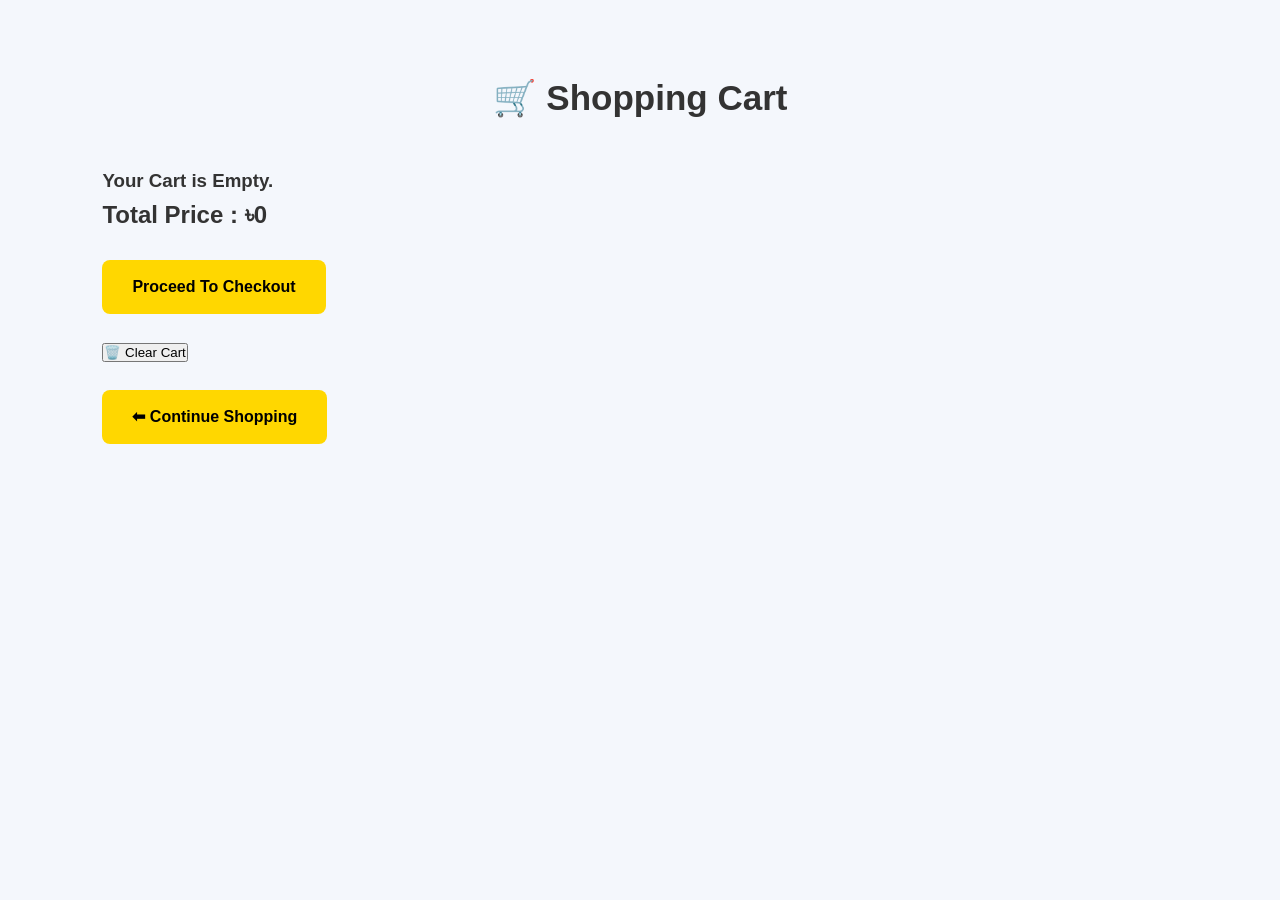
<file: cart.html>
<!DOCTYPE html>
<html lang="en">

<head>

<meta charset="UTF-8">

<meta name="viewport" content="width=device-width, initial-scale=1.0">

<title>Shopping Cart</title>

<link rel="stylesheet" href="style.css">

</head>

<body>

<section>

<h1 class="title">

🛒 Shopping Cart

</h1>

<div id="cartItems">

<p>No Course Added Yet.</p>

</div>

<h2>

Total Price :

<span id="totalPrice">

৳0

</span>

</h2>

<br>


<a href="checkout.html" class="btn">

Proceed To Checkout

</a>
<br><br>

<button id="clearCart">
🗑️ Clear Cart
</button>

<br><br>
<a href="new.html" class="btn">
⬅ Continue Shopping
</a>


</section>

<script src="cart.js"></script>

</body>

</html>
</file>
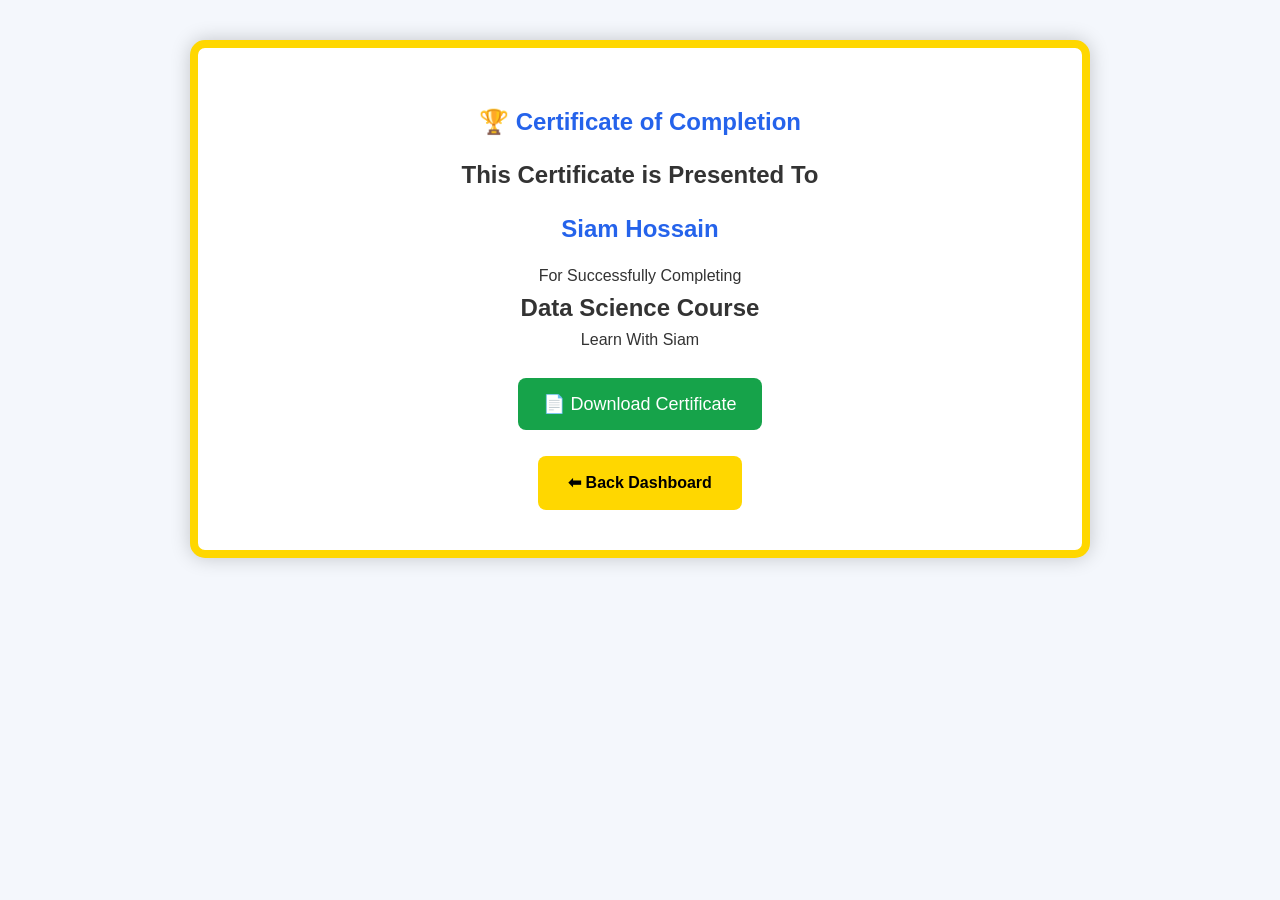
<file: certificate.html>
<!DOCTYPE html>
<html lang="en">

<head>

<meta charset="UTF-8">

<meta name="viewport" content="width=device-width, initial-scale=1.0">

<title>Certificate</title>

<link rel="stylesheet" href="style.css">

</head>

<body>

<section class="certificate">

<h1>🏆 Certificate of Completion</h1>

<h2>This Certificate is Presented To</h2>

<h1 id="studentName">

Siam Hossain

</h1>

<p>

For Successfully Completing

</p>

<h2>

Data Science Course

</h2>

<p>

Learn With Siam

</p>

<br>

<button id="downloadBtn">

📄 Download Certificate

</button>

<br><br>

<a href="dashboard.html" class="btn">

⬅ Back Dashboard

</a>

</section>

<script src="certificate.js"></script>

</body>

</html>
</file>
<file: style.css>
/* ==========================
   Learn With Siam - Part 1
========================== */

*{
    margin:0;
    padding:0;
    box-sizing:border-box;
}

body{
    font-family:Arial,sans-serif;
    background:#f4f7fc;
    color:#333;
    line-height:1.6;
}

/* Header */

header{
    background:linear-gradient(135deg,#2563eb,#1e3a8a);
    color:#fff;
    padding-bottom:0;
}



/* Navbar */

.navbar{
    display:flex;
    justify-content:space-between;
    align-items:center;
    padding:20px 8%;
    flex-wrap:wrap;
}

.navbar h2{
    font-size:30px;
    font-weight:bold;
}

.navbar ul{
    list-style:none;
    display:flex;
    gap:20px;
    flex-wrap:wrap;
}

.navbar ul li a{
    color:#fff;
    text-decoration:none;
    font-size:17px;
    font-weight:bold;
    transition:.3s;
}

.navbar ul li a:hover{
    color:#ffd700;
}

/* Hero Section */

.hero{
    text-align:center;
    padding:80px 20px;
}

.hero h1{
    font-size:45px;
    margin-bottom:20px;
}

.hero p{
    font-size:20px;
    margin-bottom:30px;
}

/* Button */

.btn{
    display:inline-block;
    background:#ffd700;
    color:#000;
    text-decoration:none;
    padding:14px 30px;
    border-radius:8px;
    font-weight:bold;
    transition:.3s;
}

.btn:hover{
    background:#ffffff;
    color:#2563eb;
}

/* Section */

section{
    padding:70px 8%;
}

.title{
    text-align:center;
    font-size:35px;
    margin-bottom:40px;
}




/* ==========================
   Course Section
========================== */

.course-container{
    display:grid;
    grid-template-columns:repeat(auto-fit,minmax(280px,1fr));
    gap:25px;
}

.course-card{
    background:#fff;
    border-radius:12px;
    overflow:hidden;
    box-shadow:0 5px 15px rgba(0,0,0,0.15);
    transition:0.3s;
}

.course-card:hover{
    transform:translateY(-8px);
    box-shadow:0 10px 20px rgba(0,0,0,0.25);
}

.course-card img{
    width:100%;
    height:180px;
    object-fit:cover;
}

.course-card h3{
    text-align:center;
    padding:15px 10px 5px;
    font-size:22px;
}

.course-card p{
    text-align:center;
    margin:8px 0;
    font-size:16px;
}

.price del{
    color:red;
    margin-right:8px;
}

.price strong{
    color:green;
    font-size:24px;
}

.course-card button{
    display:block;
    width:85%;
    margin:20px auto;
    padding:12px;
    background:#2563eb;
    color:#fff;
    border:none;
    border-radius:8px;
    font-size:17px;
    font-weight:bold;
    cursor:pointer;
    transition:0.3s;
}

.course-card button:hover{
    background:#1e40af;
}
/* ==========================
   Achievement Section
========================== */

.achievement-box{
    display:flex;
    justify-content:center;
    gap:25px;
    flex-wrap:wrap;
}

.achievement-box div{
    background:#ffffff;
    width:250px;
    padding:30px;
    border-radius:12px;
    text-align:center;
    box-shadow:0 5px 15px rgba(0,0,0,0.15);
    transition:0.3s;
}

.achievement-box div:hover{
    transform:translateY(-8px);
}

.achievement-box h1{
    color:#2563eb;
    font-size:40px;
    margin-bottom:10px;
}

.achievement-box p{
    font-size:18px;
    font-weight:bold;
}

/* ==========================
   About Section
========================== */

.about-text{
    max-width:900px;
    margin:auto;
    text-align:center;
    font-size:18px;
    line-height:1.8;
}

/* ==========================
   Contact Section
========================== */

#contact{
    text-align:center;
}

#contact p{
    margin:10px 0;
    font-size:18px;
}

/* ==========================
   Footer
========================== */

footer{
    background:#111827;
    color:#ffffff;
    text-align:center;
    padding:20px;
    margin-top:40px;
}

/* ==========================
   Responsive Design
========================== */

@media screen and (max-width:768px){

    .hero h1{
        font-size:32px;
    }

    .hero p{
        font-size:16px;
    }

    .course-container{
        grid-template-columns:1fr;
    }

    .achievement-box{
        flex-direction:column;
        align-items:center;
    }

    .achievement-box div{
        width:90%;
    }

    .title{
        font-size:28px;
    }

    .course-card h3{
        font-size:20px;
    }

}
.discount{
    color:#e63946;
    font-weight:bold;
}

.timer{
    color:#2563eb;
    font-weight:bold;
    margin-top:5px;
}




/* Theme Button */

#themeBtn{
    padding:10px 18px;
    border:none;
    border-radius:8px;
    background:#ffd700;
    color:#000;
    font-weight:bold;
    cursor:pointer;
    transition:0.3s;
}

#themeBtn:hover{
    background:#ffffff;
}

/* Dark Mode */

.dark-mode{
    background:#121212;
    color:#ffffff;
}

.dark-mode .course-card{
    background:#1f1f1f;
    color:#ffffff;
}

.dark-mode .achievement-box div{
    background:#1f1f1f;
    color:#ffffff;
}

.dark-mode footer{
    background:#000000;
}
/* Login Button */

#loginBtn{

padding:10px 20px;

margin-left:10px;

border:none;

border-radius:8px;

background:#16a34a;

color:white;

font-weight:bold;

cursor:pointer;

}

/* Popup */

.popup{

display:none;

position:fixed;

top:0;

left:0;

width:100%;

height:100%;

background:rgba(0,0,0,.6);

justify-content:center;

align-items:center;

z-index:999;

}

.popup-content{

background:white;

padding:30px;

width:320px;

border-radius:10px;

text-align:center;

position:relative;

}

.popup-content input{

width:100%;

padding:12px;

margin:10px 0;

border:1px solid #ccc;

border-radius:6px;

}

.popup-content button{

width:100%;

padding:12px;

background:#2563eb;

color:white;

border:none;

border-radius:6px;

cursor:pointer;

}

#closePopup{

position:absolute;

top:10px;

right:15px;

font-size:25px;

cursor:pointer;

}
/* Shopping Cart Button */

#cartBtn{
    background:#ff9800;
    color:white;
    border:none;
    padding:10px 18px;
    border-radius:8px;
    margin-left:10px;
    cursor:pointer;
    font-weight:bold;
}

#cartBtn:hover{
    background:#e68900;
}
.details-btn{
    display:block;
    width:85%;
    margin:10px auto 20px;
    text-align:center;
    background:#16a34a;
    color:white;
    padding:12px;
    border-radius:8px;
    text-decoration:none;
    font-weight:bold;
    transition:.3s;
}

.details-btn:hover{
    background:#15803d;
}
#checkoutBtn{

padding:14px 25px;

background:#2563eb;

color:white;

border:none;

border-radius:8px;

cursor:pointer;

font-size:18px;

font-weight:bold;

}

#checkoutBtn:hover{

background:#1e40af;

}
.cart-card{

background:white;

padding:20px;

margin:15px 0;

border-radius:10px;

box-shadow:0 4px 10px rgba(0,0,0,.15);

}

.removeBtn{

margin-top:10px;

padding:10px 18px;

background:red;

color:white;

border:none;

border-radius:6px;

cursor:pointer;

}

.removeBtn:hover{

background:darkred;

}
.checkout{

max-width:500px;

margin:40px auto;

padding:30px;

background:white;

border-radius:10px;

box-shadow:0 0 15px rgba(0,0,0,.15);

}

.checkout input,
.checkout textarea,
.checkout select{

width:100%;

padding:12px;

margin:10px 0;

border:1px solid #ccc;

border-radius:6px;

font-size:16px;

}

.checkout button{

width:100%;

padding:14px;

background:#2563eb;

color:white;

border:none;

border-radius:8px;

font-size:18px;

cursor:pointer;

}

.checkout button:hover{

background:#1d4ed8;

}
.checkout label{

display:block;

padding:10px;

margin:8px 0;

background:#f5f5f5;

border-radius:8px;

cursor:pointer;

font-weight:bold;

}

.checkout label:hover{

background:#dbeafe;

}
.dashboard{

max-width:800px;

margin:40px auto;

padding:30px;

}

.profile-card{

background:white;

padding:20px;

border-radius:10px;

box-shadow:0 5px 15px rgba(0,0,0,.15);

margin-bottom:25px;

}

.course-progress{

background:white;

padding:20px;

border-radius:10px;

box-shadow:0 5px 15px rgba(0,0,0,.15);

}

progress{

width:100%;

height:20px;

margin:10px 0;

}
.video-page{

max-width:900px;

margin:40px auto;

padding:20px;

}

.video-page video{

border-radius:10px;

box-shadow:0 5px 15px rgba(0,0,0,.2);

}
.certificate{

max-width:900px;

margin:40px auto;

padding:40px;

background:white;

border:8px solid #FFD700;

border-radius:15px;

text-align:center;

box-shadow:0 0 20px rgba(0,0,0,.2);

}

.certificate h1{

color:#2563eb;

margin:15px 0;

}

#downloadBtn{

padding:15px 25px;

background:#16a34a;

color:white;

border:none;

border-radius:8px;

cursor:pointer;

font-size:18px;

}

#downloadBtn:hover{

background:#15803d;

}
.admin{

max-width:700px;

margin:40px auto;

padding:30px;

background:white;

border-radius:10px;

box-shadow:0 5px 15px rgba(0,0,0,.15);

}

.admin input{

width:100%;

padding:12px;

margin:10px 0;

border:1px solid #ccc;

border-radius:8px;

}

.admin button{

padding:12px 20px;

background:#2563eb;

color:white;

border:none;

border-radius:8px;

cursor:pointer;

}

.admin-course{

margin-top:15px;

padding:15px;

background:#f5f5f5;

border-radius:8px;

}
/* Professional Footer */

.footer{

background:#111827;

color:white;

padding:40px 20px;

text-align:center;

margin-top:50px;

}

.footer h2{

margin-bottom:10px;

}

.social{

margin:20px 0;

}

.social a{

color:white;

margin:0 12px;

text-decoration:none;

font-weight:bold;

transition:.3s;

}

.social a:hover{

color:#FFD700;

}

.footer input{

width:300px;

max-width:90%;

padding:12px;

border:none;

border-radius:8px;

margin-top:15px;

}

.footer button{

padding:12px 20px;

background:#2563eb;

color:white;

border:none;

border-radius:8px;

cursor:pointer;

margin-left:10px;

}

.footer button:hover{

background:#1d4ed8;

}
/* Hero Stats */

.hero-stats{

display:flex;

justify-content:center;

gap:20px;

flex-wrap:wrap;

margin-top:40px;

}

.stat-box{

background:white;

color:#111;

padding:20px;

width:180px;

border-radius:12px;

box-shadow:0 8px 20px rgba(0,0,0,.15);

transition:.3s;

}

.stat-box:hover{

transform:translateY(-8px);

}

.stat-box h2{

color:#2563eb;

font-size:30px;

margin-bottom:10px;

}
.badge{

display:inline-block;

background:#ff5722;

color:white;

padding:5px 10px;

border-radius:20px;

font-size:13px;

font-weight:bold;

margin:10px 0;

}


/* Back To Top */

#topBtn{

display:none;

position:fixed;

bottom:20px;

right:20px;

width:50px;

height:50px;

border:none;

border-radius:50%;

background:#2563eb;

color:white;

font-size:22px;

cursor:pointer;

}
#popupClose{

float:right;

font-size:28px;

font-weight:bold;

cursor:pointer;

color:#333;

}

#popupClose:hover{

color:red;

}


/* Mobile */

@media(max-width:768px){

    .menu-icon{
        display:block;
    }

    .navbar{
        position:relative;
    }

    .navbar h2{
        font-size:24px;
    }

    .navbar ul{

        position:fixed;

        top:0;
        left:-100%;

        width:250px;
        height:100vh;

        background:#1e3a8a;

        display:flex;
        flex-direction:column;

        align-items:center;

        justify-content:flex-start;

        padding-top:80px;

        transition:.4s;

        z-index:999;

    }

    .navbar ul.active{
        left:0;
    }

    .navbar li{
        margin:20px 0;
    }


.close-icon{
    display:block;
    position:absolute;
    top:20px;
    right:20px;
    font-size:32px;
    color:#fff;
    cursor:pointer;
    z-index:10000;
}
    .close-icon.show{
        display:block;
    }

}
.menu-icon{
    display:none;
    font-size:30px;
    color:#fff;
    cursor:pointer;
}

.mobile-menu{
    position:fixed;
    top:0;
    left:-270px;
    width:260px;
    height:100%;
    background:#1e3a8a;
    display:flex;
    flex-direction:column;
    padding:70px 20px;
    transition:.3s;
    z-index:9999;
}

.mobile-menu.active{
    left:0;
}

.mobile-menu a{
    color:white;
    text-decoration:none;
    margin:12px 0;
    font-size:18px;
}

.mobile-menu button{
    margin-top:15px;
}

.close-icon{
    position:absolute;
    top:20px;
    right:20px;
    font-size:30px;
    color:white;
    cursor:pointer;
}

@media(max-width:768px){

    .menu-icon{
        display:block;
    }

    .navbar ul{
        display:none;
    }

}

@media(min-width:769px){

    .mobile-menu{
        display:none;
    }

}
/* ===== Navbar ===== */

.navbar{
    display:flex;
    justify-content:space-between;
    align-items:center;
    padding:15px 20px;
    background:#1e3a8a;
}

.logo{
    display:flex;
    align-items:center;
    gap:10px;
}


.logo img{
    width:120px;
    height:55px;
    object-fit:contain;
    display:block;
}

.logo h2{
    color:#fff;
    font-size:26px;
}

.nav-right{
    display:flex;
    align-items:center;
    gap:15px;
}

.menu-icon{
    font-size:32px;
    color:white;
    cursor:pointer;
}

.mobile-menu{
    position:fixed;
    top:0;
    left:-280px;
    width:260px;
    height:100%;
    background:#1e3a8a;
    transition:.4s;
    padding:70px 20px;
    z-index:9999;
}

.mobile-menu.active{
    left:0;
}

.mobile-menu a{
    display:block;
    color:white;
    text-decoration:none;
    padding:15px 0;
    font-size:18px;
}

.mobile-menu button{
    width:100%;
    padding:12px;
    margin-top:15px;
    border:none;
    border-radius:8px;
    background:#ffd700;
    font-weight:bold;
}

.close-icon{
    position:absolute;
    top:15px;
    right:20px;
    color:white;
    font-size:32px;
    cursor:pointer;
}


/* ===== FINAL NAVBAR FIX ===== */

.navbar{
    display:flex;
    justify-content:space-between;
    align-items:center;
    padding:15px 20px;
    background:#1e3a8a;
}

.logo{
    display:flex;
    align-items:center;
    gap:10px;
}


.logo img{
    width:80px;
    height:38px;
    object-fit:contain;
    display:block;
}

.logo h2{
    color:#fff;
    font-size:24px;
}

.nav-right{
    display:flex;
    align-items:center;
    gap:15px;
}

.menu-icon{
    display:block;
    font-size:32px;
    color:#fff;
    cursor:pointer;
}

.mobile-menu{
    position:fixed;
    top:0;
    left:-270px;
    width:260px;
    height:100vh;
    background:#1e3a8a;
    padding:70px 20px;
    transition:.4s;
    z-index:9999;
}

.mobile-menu.active{
    left:0;
}

.mobile-menu a{
    display:block;
    color:#fff;
    text-decoration:none;
    padding:15px 0;
    font-size:18px;
}

.mobile-menu button{
    width:100%;
    padding:12px;
    margin-top:15px;
}

.close-icon{
    position:absolute;
    top:15px;
    right:20px;
    color:#fff;
    font-size:30px;
    cursor:pointer;
}

@media(min-width:769px){
    .mobile-menu{
        display:none;
    }

    .menu-icon{
        display:none;
    }
}


/* =================================
   NEW TOP DESIGN
   Navbar + Banner + Search
================================= */

/* ---------- Navbar ---------- */

.navbar{
    width:100%;
    height:82px;

    display:flex;
    align-items:center;
    justify-content:space-between;

    padding:0 5%;

    background:#ffffff;

    box-shadow:0 2px 10px rgba(0,0,0,0.10);

    position:relative;
    z-index:1000;
}

.logo{
    display:flex;
    align-items:center;
}

.logo img{
    width:145px;
    height:60px;

    object-fit:contain;

    border-radius:0;
}

.nav-right{
    display:flex;
    align-items:center;
    gap:25px;
}

/* Login */

#loginBtn{
    margin:0;

    padding:12px 28px;

    border:none;
    border-radius:30px;

    background:#123b8f;
    color:#ffffff;

    font-size:17px;
    font-weight:600;

    cursor:pointer;

    transition:0.3s;
}

#loginBtn:hover{
    background:#0b2c70;
}

/* Menu icon */

.menu-icon{
    display:block;

    font-size:34px;

    color:#111827;

    cursor:pointer;

    line-height:1;
}

/* ---------- Banner ---------- */

.top-banner{
    width:100%;
    min-height:210px;

    background:
        linear-gradient(
            90deg,
            rgba(15,50,130,0.95),
            rgba(37,99,235,0.80)
        );

    display:flex;
    align-items:center;
    justify-content:center;

    text-align:center;

    padding:35px 20px;

    position:relative;
    overflow:hidden;
}

.banner-content{
    color:#ffffff;
}

.banner-content h1{
    font-size:42px;
    margin-bottom:8px;
    font-weight:700;
}

.banner-content p{
    font-size:19px;
    margin-bottom:20px;
}

.banner-btn{
    display:inline-block;

    padding:11px 24px;

    background:#ffd700;
    color:#111827;

    border-radius:8px;

    text-decoration:none;

    font-weight:600;

    transition:0.3s;
}

.banner-btn:hover{
    background:#ffffff;
}

/* ---------- Search ---------- */

.search-area{
    width:100%;

    padding:35px 20px 20px;

    background:#ffffff;

    display:flex;
    justify-content:center;
}

.search-box{
    width:90%;
    max-width:650px;

    height:58px;

    display:flex;
    align-items:center;

    border:1px solid #d1d5db;

    border-radius:30px;

    background:#ffffff;

    box-shadow:0 2px 10px rgba(0,0,0,0.12);

    overflow:hidden;
}

.search-box input{
    flex:1;

    height:100%;

    border:none;
    outline:none;

    padding:0 22px;

    font-size:18px;

    font-family:inherit;
}

.search-box button{
    width:58px;
    height:58px;

    border:none;

    background:#123b8f;
    color:#ffffff;

    font-size:22px;

    cursor:pointer;
}

.search-box button:hover{
    background:#0b2c70;
}


/* =================================
   Mobile
================================= */

@media(max-width:768px){

    .navbar{
        height:75px;
        padding:0 18px;
    }

    .logo img{
        width:115px;
        height:52px;
    }

    .nav-right{
        gap:18px;
    }

    #loginBtn{
        padding:10px 20px;
        font-size:15px;
    }

    .menu-icon{
        font-size:32px;
    }

    .top-banner{
        min-height:150px;
        padding:25px 15px;
    }

    .banner-content h1{
        font-size:28px;
    }

    .banner-content p{
        font-size:15px;
    }

    .banner-btn{
        padding:9px 18px;
        font-size:14px;
    }

    .search-area{
        padding:25px 12px 15px;
    }

    .search-box{
        width:94%;
        height:54px;
    }

    .search-box input{
        font-size:16px;
        padding:0 18px;
    }

    .search-box button{
        width:54px;
        height:54px;
    }

}

.logo img {
    width: 70px !important;
    height: 70px !important;
    display: block !important;
    object-fit: contain !important;
    visibility: visible !important;
    opacity: 1 !important;
}

.banner{
    width:100%;
    overflow:hidden;
}

.banner img{
    width:100%;
    height:auto;
    display:block;
    object-fit:cover;
}

/* =========================
   Banner + Explore Overlay
========================= */



.banner img {
    display: block;
    width: 100%;
    height: auto;
}



.banner-btn:hover {
    background: #ffd700;
    transform: scale(1.05);
}



@media (max-width: 768px) {

    .banner-btn {
        padding: 9px 20px;
        font-size: 14px;
        border-radius: 7px;
    }

    .banner-overlay {
        background: rgba(0, 0, 0, 0.20);
    }

}


/* ================= BANNER ================= */

.banner {
    position: relative;
    width: 100%;
    overflow: hidden;
}

.banner img {
    width: 100%;
    height: auto;
    display: block;
}


/* Dark Overlay */
.banner::after {
    content: "";
    position: absolute;
    inset: 0;
    background: rgba(0, 0, 0, 0.18);
    pointer-events: none;
}


/* Explore Courses Button */
.banner-overlay {
    position: absolute;
    left: 0;
    bottom: 20px;
    width: 100%;
    z-index: 2;
    pointer-events: none;
}

.banner-btn {
    display: inline-block;
    margin-left: 20px;

    background: rgba(255, 215, 0, 0.90);
    color: #111;

    padding: 12px 24px;

    border-radius: 8px;

    text-decoration: none;

    font-size: 17px;
    font-weight: 700;

    pointer-events: auto;

    transition: 0.3s;
}

.banner-btn:hover {
    background: #ffd700;
    transform: translateY(-2px);
}


/* Mobile */
@media (max-width: 768px) {

    .banner img {
        width: 100%;
        height: auto;
        object-fit: cover;
    }

    .banner-overlay {
        bottom: 15px;
    }

    .banner-btn {
        margin-left: 20px;
        padding: 10px 18px;
        font-size: 15px;
    }

}


/* ================= Banner ================= */

.banner {
    position: relative;
    width: 100%;
    overflow: hidden;
}

.banner img {
    width: 100%;
    display: block;
}


/* Dark gradient overlay */

.banner::after {
    content: "";
    position: absolute;
    inset: 0;

    background: linear-gradient(
        to bottom,
        rgba(0, 0, 0, 0) 35%,
        rgba(0, 0, 0, 0.15) 50%,
        rgba(0, 0, 0, 0.55) 75%,
        rgba(0, 0, 0, 0.80) 100%
    );

    z-index: 1;
}


/* Explore Button Area */

.banner-overlay {
    position: absolute;

    left: 0;
    right: 0;
    bottom: 20%;

    display: flex;
    justify-content: center;

    z-index: 2;
}


/* Explore Courses Button */

.banner-btn {
    background: rgba(255, 215, 0, 0.70);

    color: #111;

    text-decoration: none;

    padding: 16px 32px;

    border-radius: 14px;

    font-size: 20px;
    font-weight: 700;

    backdrop-filter: blur(3px);

    border: 1px solid rgba(255, 255, 255, 0.25);

    box-shadow: 0 5px 20px rgba(0, 0, 0, 0.25);

    transition: 0.3s;
}


.banner-btn:hover {
    background: rgba(255, 215, 0, 0.85);

    transform: translateY(-2px);
}

.banner-btn {
    background: rgba(255, 215, 0, 0.45);

    color: rgba(0, 0, 0, 0.85);

    text-decoration: none;

    padding: 10px 20px;

    border-radius: 10px;

    font-size: 15px;
    font-weight: 600;

    backdrop-filter: blur(2px);

    border: 1px solid rgba(255, 255, 255, 0.18);

    box-shadow: 0 3px 10px rgba(0, 0, 0, 0.15);

    transition: 0.3s;
}

/* EXPLORE COURSE BELOW BANNER */

.explore-area {
    width: 100%;
    display: flex;
    justify-content: center;
    align-items: center;
    padding: 12px 0;
    background: #eef3ff;
}

.explore-area .banner-btn {
    display: inline-block;
    background: rgba(255, 215, 0, 0.40);
    color: #222;
    padding: 8px 18px;
    border-radius: 7px;
    text-decoration: none;
    font-size: 14px;
    font-weight: 600;
    border: 1px solid rgba(255,255,255,0.25);
    box-shadow: 0 2px 8px rgba(0,0,0,0.10);
}


/* =================================
   EXPLORE COURSES CTA
   ================================= */

.explore-cta {
    width: 100%;
    background: #f3f7ff;
    display: flex;
    justify-content: center;
    align-items: center;

    padding: 24px 16px 26px;
    box-sizing: border-box;
}


/* Main Button */

.explore-cta-btn {
    display: inline-flex;
    align-items: center;
    justify-content: center;
    gap: 10px;

    background: linear-gradient(
        135deg,
        #1647a8,
        #2563eb
    );

    color: #ffffff;

    text-decoration: none;

    font-family: 'Poppins', sans-serif;
    font-size: 17px;
    font-weight: 600;

    padding: 12px 22px;

    min-width: 190px;

    border-radius: 14px;

    box-shadow:
        0 6px 16px rgba(30, 80, 180, 0.22);

    transition:
        transform 0.25s ease,
        box-shadow 0.25s ease,
        background 0.25s ease;
}


/* Arrow */

.explore-cta-btn span {
    font-size: 21px;
    font-weight: 500;

    line-height: 1;

    transition: transform 0.25s ease;
}


/* Hover */

.explore-cta-btn:hover {
    transform: translateY(-3px);

    box-shadow:
        0 9px 22px rgba(30, 80, 180, 0.30);
}


.explore-cta-btn:hover span {
    transform: translateX(3px);
}


/* Mobile */

@media (max-width: 768px) {

    .explore-cta {
        padding: 20px 14px 22px;
    }

    .explore-cta-btn {
        min-width: 175px;

        padding: 11px 19px;

        font-size: 15px;

        border-radius: 13px;

        gap: 8px;
    }

    .explore-cta-btn span {
        font-size: 19px;
    }

}


/* Explore Courses → Our Courses gap fix */

.explore-cta {
    padding-bottom: 5px !important;
    margin-bottom: 0 !important;
}

/* Our Courses section-এর উপরের অতিরিক্ত জায়গা কমানো */
#courses {
    margin-top: 0 !important;
    padding-top: 15px !important;
}

/* Our Courses heading-এর উপরের অতিরিক্ত margin সরানো */
#courses .title {
    margin-top: 0 !important;
}


/* Our Courses → Search Box gap */
#courses .title {
    margin-bottom: 15px !important;
}

#searchBox {
    margin-bottom: 20px !important;
}


/* ===========================
   Premium Search
=========================== */

.search-wrapper{

    max-width:650px;

    width:92%;

    margin:20px auto 30px;

    position:relative;

}

.search-wrapper input{

    width:100%;

    height:60px;

    padding:0 22px 0 58px;

    border:2px solid #d6e4ff;

    border-radius:16px;

    background:#fff;

    font-size:18px;

    color:#1e293b;

    outline:none;

    transition:.3s;

    box-shadow:0 4px 16px rgba(37,99,235,.08);

}

.search-wrapper input::placeholder{

    color:#94a3b8;

}

.search-wrapper input:focus{

    border-color:#2563eb;

    box-shadow:0 6px 20px rgba(37,99,235,.18);

}

.search-icon{

    position:absolute;

    left:20px;

    top:50%;

    transform:translateY(-50%);

    width:22px;

    height:22px;

    color:#2563eb;

}

.no-result{

    display:none;

    text-align:center;

    color:#64748b;

    font-size:17px;

    margin-top:-10px;

    margin-bottom:25px;

}

@media(max-width:768px){

.search-wrapper{

width:92%;

margin:16px auto 24px;

}

.search-wrapper input{

height:54px;

font-size:16px;

padding-left:54px;

}

.search-icon{

width:20px;

height:20px;

left:18px;

}

}


/* =================================
   PREMIUM COURSE SEARCH
================================= */

.search-wrapper {
    position: relative;
    width: 92%;
    max-width: 650px;
    margin: 20px auto 25px;
}

.search-wrapper input#searchBox {
    display: block;
    width: 100%;
    height: 60px;

    box-sizing: border-box;

    padding: 0 22px 0 58px;

    background: #ffffff;

    border: 2px solid #d6e4ff;
    border-radius: 16px;

    outline: none;

    font-family: 'Poppins', sans-serif;
    font-size: 18px;
    color: #1e293b;

    box-shadow: 0 4px 16px rgba(37, 99, 235, 0.08);

    transition: all 0.25s ease;
}

.search-wrapper input#searchBox::placeholder {
    color: #94a3b8;
    opacity: 1;
}

.search-wrapper input#searchBox:focus {
    border-color: #2563eb;

    box-shadow:
        0 4px 16px rgba(37, 99, 235, 0.12),
        0 0 0 3px rgba(37, 99, 235, 0.08);
}


/* Search Icon */

.search-wrapper .search-icon {
    position: absolute;

    left: 20px;
    top: 50%;

    width: 22px;
    height: 22px;

    transform: translateY(-50%);

    color: #2563eb;

    pointer-events: none;

    z-index: 2;
}


/* No Result */

.no-result {
    display: none;

    text-align: center;

    color: #64748b;

    font-size: 16px;

    margin: 5px 0 20px;
}


/* Mobile */

@media (max-width: 768px) {

    .search-wrapper {
        width: 92%;
        margin: 15px auto 22px;
    }

    .search-wrapper input#searchBox {

        height: 54px;

        padding-left: 52px;

        font-size: 16px;

        border-radius: 14px;
    }

    .search-wrapper .search-icon {

        left: 17px;

        width: 20px;
        height: 20px;
    }

}


/* =================================
   FINAL PREMIUM COURSE SEARCH
   ================================= */

#courses .course-search {
    width: 92%;
    max-width: 650px;
    height: 60px;
    margin: 0 auto 25px;

    display: flex;
    align-items: center;

    background: #ffffff;

    border: 2px solid #d6e4ff;
    border-radius: 15px;

    box-shadow: 0 4px 16px rgba(37, 99, 235, 0.10);

    transition: 0.25s ease;
}

#courses .course-search:focus-within {
    border-color: #2563eb;
    box-shadow:
        0 4px 16px rgba(37, 99, 235, 0.12),
        0 0 0 3px rgba(37, 99, 235, 0.07);
}

#courses .course-search .search-icon {
    width: 22px;
    height: 22px;

    margin-left: 20px;

    flex-shrink: 0;

    fill: none;
    stroke: #2563eb;
    stroke-width: 2;

    pointer-events: none;
}

#courses .course-search input {
    flex: 1;

    width: 100%;
    height: 100%;

    border: none;
    outline: none;

    background: transparent;

    padding: 0 20px 0 14px;

    font-family: Arial, sans-serif;
    font-size: 18px;

    color: #1e293b;
}

#courses .course-search input::placeholder {
    color: #94a3b8;
    opacity: 1;
}


/* Mobile */

@media (max-width: 768px) {

    #courses .course-search {
        width: 92%;
        height: 54px;
        margin-bottom: 22px;

        border-radius: 14px;
    }

    #courses .course-search .search-icon {
        width: 20px;
        height: 20px;

        margin-left: 17px;
    }

    #courses .course-search input {
        font-size: 16px;
        padding-left: 12px;
        padding-right: 15px;
    }

}


/* =================================
   FINAL COURSE SEARCH FIX
================================= */

#courses .course-search {
    position: relative;

    width: 92%;
    max-width: 650px;
    height: 60px;

    margin: 0 auto 20px;

    display: flex;
    align-items: center;

    background: #ffffff;

    border: 2px solid #d6e4ff;
    border-radius: 16px;

    box-shadow: 0 4px 16px rgba(37, 99, 235, 0.10);

    transition: border-color 0.25s ease,
                box-shadow 0.25s ease;
}


/* Focus করলে সুন্দর blue effect */

#courses .course-search:focus-within {
    border-color: #2563eb;

    box-shadow:
        0 4px 16px rgba(37, 99, 235, 0.12),
        0 0 0 3px rgba(37, 99, 235, 0.07);
}


/* Search Icon */

#courses .course-search .search-icon {
    position: static;

    width: 22px;
    height: 22px;

    flex-shrink: 0;

    margin-left: 20px;

    fill: none;
    stroke: #2563eb;
    stroke-width: 2;

    pointer-events: none;
}


/* Search Input */

#courses .course-search input#searchBox {
    flex: 1;

    width: 100%;
    height: 100%;

    border: none;
    outline: none;

    background: transparent;

    padding: 0 20px 0 14px;

    font-family: Arial, sans-serif;
    font-size: 18px;

    color: #1e293b;
}


/* Placeholder */

#courses .course-search input#searchBox::placeholder {
    color: #94a3b8;
    opacity: 1;
}


/* No Courses Found */

#courses #noCoursesFound {
    display: none;

    text-align: center;

    color: #64748b;

    font-size: 16px;

    margin: 8px 0 20px;
}


/* =================================
   MOBILE
================================= */

@media (max-width: 768px) {

    #courses .course-search {
        width: 92%;
        height: 54px;

        margin: 0 auto 20px;

        border-radius: 14px;
    }

    #courses .course-search .search-icon {
        width: 20px;
        height: 20px;

        margin-left: 17px;
    }

    #courses .course-search input#searchBox {
        font-size: 16px;

        padding-left: 12px;
        padding-right: 15px;
    }

}


/* =========================================
   LEARN WITH SIAM
   PROFESSIONAL CONTACT + FOOTER
   ========================================= */


/* =========================
   CONTACT SECTION
========================= */

#contact.lws-contact{

    padding:70px 20px 65px;

    background:#f4f7fc;

    color:#111827;

}

.lws-contact-inner{

    width:100%;
    max-width:1150px;

    margin:0 auto;

}


/* Heading */

.lws-contact-heading{

    text-align:center;

    max-width:700px;

    margin:0 auto 40px;

}

.lws-section-label{

    display:inline-block;

    margin-bottom:10px;

    color:#2563eb;

    font-size:13px;

    font-weight:700;

    letter-spacing:1.5px;

}

.lws-contact-heading h2{

    margin:0 0 12px;

    font-size:38px;

    line-height:1.2;

    color:#111827;

    font-weight:700;

}

.lws-contact-heading p{

    margin:0;

    color:#64748b;

    font-size:17px;

    line-height:1.7;

}


/* =========================
   CONTACT CARDS
========================= */

.lws-contact-cards{

    display:grid;

    grid-template-columns:
        repeat(3, minmax(0, 1fr));

    gap:20px;

    margin-bottom:45px;

}

.lws-contact-card{

    display:flex;

    align-items:center;

    gap:16px;

    min-width:0;

    padding:24px 20px;

    background:#ffffff;

    border:1px solid #dbe7ff;

    border-radius:14px;

    text-decoration:none;

    color:#111827;

    box-shadow:
        0 5px 18px rgba(15,50,130,.07);

    transition:
        transform .25s ease,
        box-shadow .25s ease,
        border-color .25s ease;

}

.lws-contact-card:hover{

    transform:translateY(-3px);

    border-color:#2563eb;

    box-shadow:
        0 9px 25px rgba(37,99,235,.12);

}


.lws-contact-icon{

    flex:0 0 48px;

    width:48px;
    height:48px;

    display:flex;

    align-items:center;
    justify-content:center;

    background:#eef4ff;

    border-radius:12px;

    color:#2563eb;

}

.lws-contact-icon svg{

    width:24px;
    height:24px;

    fill:none;

    stroke:currentColor;

    stroke-width:1.8;

    stroke-linecap:round;

    stroke-linejoin:round;

}

.lws-contact-card-title{

    display:block;

    margin-bottom:4px;

    color:#64748b;

    font-size:14px;

    font-weight:600;

}

.lws-contact-card strong{

    display:block;

    color:#111827;

    font-size:16px;

    font-weight:600;

    overflow-wrap:anywhere;

}


/* =========================
   CONTACT CTA
========================= */

.lws-contact-cta{

    display:flex;

    align-items:center;

    justify-content:space-between;

    gap:25px;

    padding:28px 32px;

    background:#ffffff;

    border:1px solid #dbe7ff;

    border-radius:16px;

    box-shadow:
        0 5px 20px rgba(15,50,130,.06);

}

.lws-contact-cta h3{

    margin:0 0 5px;

    color:#111827;

    font-size:23px;

}

.lws-contact-cta p{

    margin:0;

    color:#64748b;

    font-size:15px;

}

.lws-contact-cta-btn{

    display:inline-flex;

    align-items:center;

    justify-content:center;

    gap:9px;

    flex-shrink:0;

    padding:12px 20px;

    background:linear-gradient(
        135deg,
        #1647a8,
        #2563eb
    );

    color:#ffffff;

    text-decoration:none;

    border-radius:10px;

    font-size:15px;

    font-weight:700;

    box-shadow:
        0 5px 15px rgba(37,99,235,.20);

    transition:
        transform .25s ease,
        box-shadow .25s ease;

}

.lws-contact-cta-btn:hover{

    transform:translateY(-2px);

    box-shadow:
        0 8px 20px rgba(37,99,235,.28);

}

.lws-contact-cta-btn span{

    font-size:19px;

    transition:.25s ease;

}

.lws-contact-cta-btn:hover span{

    transform:translateX(3px);

}


/* =========================
   FOOTER
========================= */

.lws-footer{

    margin-top:0 !important;

    padding:0 !important;

    background:#111827 !important;

    color:#ffffff;

    text-align:left !important;

}

.lws-footer-inner{

    width:100%;

    max-width:1150px;

    margin:0 auto;

    padding:60px 20px 22px;

}


/* Footer Grid */

.lws-footer-grid{

    display:grid;

    grid-template-columns:
        1.5fr
        1fr
        1fr
        1fr;

    gap:45px;

    padding-bottom:45px;

}


/* Brand */

.lws-footer-brand h2{

    margin:0 0 14px;

    color:#ffffff;

    font-size:24px;

}

.lws-footer-brand p{

    max-width:300px;

    margin:0 0 15px;

    color:#cbd5e1;

    font-size:14px;

    line-height:1.7;

}

.lws-footer-tagline{

    color:#93c5fd;

    font-size:14px;

    font-weight:600;

}


/* Footer Columns */

.lws-footer-column{

    display:flex;

    flex-direction:column;

    align-items:flex-start;

}

.lws-footer-column h3{

    margin:0 0 18px;

    color:#ffffff;

    font-size:15px;

    font-weight:700;

    text-transform:uppercase;

    letter-spacing:.5px;

}

.lws-footer-column a{

    margin:6px 0;

    color:#cbd5e1;

    text-decoration:none;

    font-size:14px;

    transition:
        color .2s ease,
        transform .2s ease;

}

.lws-footer-column a:hover{

    color:#60a5fa;

    transform:translateX(3px);

}


/* =========================
   SOCIAL ICONS
========================= */

.lws-social{

    display:flex;

    gap:10px;

}

.lws-social a{

    width:40px;
    height:40px;

    display:flex;

    align-items:center;
    justify-content:center;

    margin:0;

    background:#1e293b;

    border:1px solid #334155;

    border-radius:10px;

    color:#ffffff;

    transition:
        background .25s ease,
        border-color .25s ease,
        transform .25s ease;

}

.lws-social a:hover{

    background:#2563eb;

    border-color:#2563eb;

    color:#ffffff;

    transform:translateY(-2px);

}

.lws-social svg{

    width:19px;
    height:19px;

    fill:currentColor;

}

.lws-social svg rect,
.lws-social svg circle{

    fill:none;

    stroke:currentColor;

    stroke-width:1.7;

}

.lws-social svg circle:last-child{

    fill:currentColor;

    stroke:none;

}


/* =========================
   NEWSLETTER
========================= */

.lws-newsletter{

    display:flex;

    align-items:center;

    justify-content:space-between;

    gap:30px;

    padding:28px 0;

    border-top:1px solid #273449;

    border-bottom:1px solid #273449;

}

.lws-newsletter-text{

    max-width:570px;

}

.lws-newsletter-text h3{

    margin:0 0 7px;

    color:#ffffff;

    font-size:20px;

}

.lws-newsletter-text p{

    margin:0;

    color:#94a3b8;

    font-size:14px;

    line-height:1.6;

}

.lws-newsletter-form{

    display:flex;

    align-items:center;

    gap:10px;

    flex-shrink:0;

}

.lws-newsletter-form input{

    width:270px;

    height:48px;

    padding:0 15px;

    background:#ffffff;

    color:#111827;

    border:1px solid #dbe4f0;

    border-radius:9px;

    outline:none;

    font-family:inherit;

    font-size:14px;

}

.lws-newsletter-form input:focus{

    border-color:#2563eb;

    box-shadow:
        0 0 0 3px rgba(37,99,235,.12);

}

.lws-newsletter-form input::placeholder{

    color:#94a3b8;

}


.lws-newsletter-form button{

    width:auto !important;

    height:48px;

    margin:0 !important;

    padding:0 20px;

    background:#2563eb;

    color:#ffffff;

    border:none;

    border-radius:9px;

    font-family:inherit;

    font-size:14px;

    font-weight:700;

    cursor:pointer;

    box-shadow:
        0 4px 12px rgba(37,99,235,.20);

    transition:
        background .25s ease,
        transform .25s ease,
        box-shadow .25s ease;

}

.lws-newsletter-form button:hover{

    background:#1d4ed8;

    transform:translateY(-2px);

    box-shadow:
        0 7px 16px rgba(37,99,235,.28);

}


/* =========================
   FOOTER BOTTOM
========================= */

.lws-footer-bottom{

    display:flex;

    align-items:center;

    justify-content:space-between;

    gap:15px;

    padding-top:20px;

    color:#94a3b8;

    font-size:13px;

}

.lws-footer-bottom p{

    margin:0;

}

.lws-footer-bottom span{

    color:#64748b;

}


/* =========================
   TABLET
========================= */

@media(max-width:900px){

    .lws-contact-cards{

        grid-template-columns:
            repeat(2, minmax(0, 1fr));

    }

    .lws-footer-grid{

        grid-template-columns:
            repeat(2, minmax(0, 1fr));

        gap:35px;

    }

    .lws-newsletter{

        flex-direction:column;

        align-items:flex-start;

    }

    .lws-newsletter-form{

        width:100%;

    }

    .lws-newsletter-form input{

        flex:1;

        width:auto;

    }

}


/* =========================
   MOBILE
========================= */

@media(max-width:600px){

    #contact.lws-contact{

        padding:50px 16px 45px;

    }

    .lws-contact-heading{

        margin-bottom:28px;

    }

    .lws-section-label{

        font-size:11px;

    }

    .lws-contact-heading h2{

        font-size:30px;

    }

    .lws-contact-heading p{

        font-size:15px;

    }


    .lws-contact-cards{

        grid-template-columns:1fr;

        gap:14px;

        margin-bottom:30px;

    }

    .lws-contact-card{

        padding:19px 16px;

    }


    .lws-contact-cta{

        flex-direction:column;

        align-items:flex-start;

        padding:22px;

    }

    .lws-contact-cta h3{

        font-size:20px;

    }

    .lws-contact-cta-btn{

        width:100%;

    }


    /* Footer */

    .lws-footer-inner{

        padding:45px 20px 20px;

    }

    .lws-footer-grid{

        grid-template-columns:1fr;

        gap:32px;

        padding-bottom:35px;

    }

    .lws-footer-brand p{

        max-width:100%;

    }


    .lws-newsletter{

        gap:20px;

        padding:25px 0;

    }

    .lws-newsletter-text h3{

        font-size:18px;

    }

    .lws-newsletter-text p{

        font-size:13px;

    }

    .lws-newsletter-form{

        width:100%;

        flex-direction:column;

        gap:10px;

    }

    .lws-newsletter-form input{

        width:100%;

        flex:none;

    }

    .lws-newsletter-form button{

        width:100% !important;

    }


    .lws-footer-bottom{

        flex-direction:column;

        justify-content:center;

        text-align:center;

        padding-top:18px;

        gap:5px;

    }

}

/* =========================================
   25.1 - Registration Popup
========================================= */

#registerPopup .popup-content {
    max-width: 380px;
    width: 90%;
    padding: 32px 28px;
    border-radius: 16px;
    background: #ffffff;
    box-shadow: 0 15px 45px rgba(0, 0, 0, 0.20);
}

/* Register Heading */

#registerPopup .popup-content h2 {
    margin-bottom: 22px;
    color: #123b8f;
    font-size: 28px;
}

/* Register Inputs */

#registerPopup .popup-content input {
    width: 100%;
    height: 48px;
    padding: 0 14px;
    margin: 8px 0;

    border: 1.5px solid #d6e4ff;
    border-radius: 9px;

    outline: none;
    font-size: 15px;

    transition: 0.25s;
}

#registerPopup .popup-content input:focus {
    border-color: #2563eb;
    box-shadow: 0 0 0 3px rgba(37, 99, 235, 0.08);
}

/* Create Account Button */

#registerPopup #createAccountBtn {
    width: 100%;
    height: 48px;

    margin-top: 15px;

    border: none;
    border-radius: 9px;

    background: linear-gradient(
        135deg,
        #123b8f,
        #2563eb
    );

    color: #ffffff;

    font-size: 16px;
    font-weight: 600;

    cursor: pointer;

    transition: 0.25s;
}

#registerPopup #createAccountBtn:hover {
    transform: translateY(-2px);
    box-shadow: 0 7px 18px rgba(37, 99, 235, 0.25);
}

/* Already have account */

#registerPopup .login-link {
    margin-top: 18px;
    text-align: center;
    color: #64748b;
    font-size: 14px;
}

#registerPopup .login-link button {
    border: none;
    background: none;

    color: #2563eb;

    font-weight: 600;
    cursor: pointer;
}

#registerPopup .login-link button:hover {
    color: #123b8f;
    text-decoration: underline;
}

/* Close Button */

#registerPopup #closeRegisterPopup {
    position: absolute;

    top: 10px;
    right: 15px;

    font-size: 25px;
    color: #64748b;

    cursor: pointer;

    transition: 0.2s;
}

#registerPopup #closeRegisterPopup:hover {
    color: #123b8f;
}


/* Mobile */

@media (max-width: 768px) {

    #registerPopup .popup-content {
        width: 88%;
        padding: 28px 20px;
        border-radius: 14px;
    }

    #registerPopup .popup-content h2 {
        font-size: 24px;
    }

}



/* =========================================
   PROFESSIONAL STUDENT REGISTER POPUP
========================================= */

.student-popup {
    display: none;
    position: fixed;
    inset: 0;

    background: rgba(15, 23, 42, 0.65);

    justify-content: center;
    align-items: center;

    padding: 20px;

    z-index: 10000;
}

.student-popup-content {
    position: relative;

    width: 100%;
    max-width: 430px;

    background: #ffffff;

    padding: 34px 30px;

    border-radius: 18px;

    border: 1px solid #dbeafe;

    box-shadow: 0 20px 60px rgba(15, 50, 130, 0.25);

    text-align: center;

    animation: registerPopupIn 0.25s ease;
}

.student-popup-content h2 {
    color: #123b8f;

    font-size: 28px;

    margin-bottom: 8px;
}

.register-subtitle {
    color: #64748b;

    font-size: 14px;

    margin-bottom: 24px;
}

.student-popup-content input {
    width: 100%;

    height: 50px;

    padding: 0 15px;

    margin-bottom: 13px;

    border: 1.5px solid #d6e4ff;

    border-radius: 10px;

    outline: none;

    font-size: 15px;

    background: #f8fbff;

    transition: 0.25s;
}

.student-popup-content input:focus {
    border-color: #2563eb;

    background: #ffffff;

    box-shadow: 0 0 0 3px rgba(37, 99, 235, 0.08);
}

.student-popup-content form button {
    width: 100%;

    height: 50px;

    border: none;

    border-radius: 10px;

    background: linear-gradient(
        135deg,
        #123b8f,
        #2563eb
    );

    color: #ffffff;

    font-size: 16px;

    font-weight: 700;

    cursor: pointer;

    margin-top: 5px;

    box-shadow: 0 6px 15px rgba(37, 99, 235, 0.20);

    transition: 0.25s;
}

.student-popup-content form button:hover {
    transform: translateY(-2px);

    box-shadow: 0 9px 20px rgba(37, 99, 235, 0.28);
}

.student-popup-close {
    position: absolute;

    top: 14px;
    right: 18px;

    width: 32px;
    height: 32px;

    display: flex;

    align-items: center;
    justify-content: center;

    border-radius: 50%;

    color: #64748b;

    font-size: 25px;

    cursor: pointer;

    transition: 0.2s;
}

.student-popup-close:hover {
    background: #eff6ff;

    color: #123b8f;
}

.register-login-text {
    margin-top: 20px;

    color: #64748b;

    font-size: 14px;
}

.register-login-text button {
    border: none;

    background: none;

    color: #2563eb;

    font-weight: 700;

    cursor: pointer;

    margin-left: 4px;
}

.register-login-text button:hover {
    color: #123b8f;

    text-decoration: underline;
}

@keyframes registerPopupIn {

    from {
        opacity: 0;
        transform: translateY(12px) scale(0.98);
    }

    to {
        opacity: 1;
        transform: translateY(0) scale(1);
    }

}


/* Mobile */

@media (max-width: 768px) {

    .student-popup {
        padding: 16px;
    }

    .student-popup-content {
        max-width: 100%;

        padding: 30px 20px;

        border-radius: 16px;
    }

    .student-popup-content h2 {
        font-size: 24px;
    }

}

/* ===== Firebase Auth / Dynamic Course Loading ===== */
.auth-error{
    color:#000000;
    font-size:14px;
    margin-top:6px;
    min-height:18px;
}
.loading-courses{
    text-align:center;
    width:100%;
    padding:40px 0;
    font-size:16px;
    color:#666;
}

/* ===== Admin Panel Extra (course image, seed button) ===== */
.admin-course-img{
    width:100%;
    max-width:200px;
    height:120px;
    object-fit:cover;
    border-radius:8px;
    margin-bottom:8px;
}
.seed-btn{
    background:#2a9d5c;
    color:#fff;
    border:none;
    padding:12px 16px;
    border-radius:8px;
    width:100%;
    margin:10px 0;
    cursor:pointer;
    font-weight:600;
}
.editCourseBtn{
    background:#f4a300;
    color:#fff;
    border:none;
    padding:6px 12px;
    border-radius:6px;
    margin-right:6px;
    cursor:pointer;
}

#logoutBtn{
    background:#000000;
    color:#fff;
    border:none;
    padding:10px 20px;
    border-radius:30px;
    font-weight:600;
    cursor:pointer;
    margin-left:8px;
}
#logoutBtn:hover{
    background:#000000;
}


/* ===== Student Dashboard — Attractive Design ===== */
.dashboard{
    max-width:600px;
    margin:0 auto;
    padding:30px 20px;
}

.dashboard .title{
    text-align:center;
    margin-bottom:25px;
}

.profile-card{
    background:linear-gradient(135deg,#1a3fa0,#3b6fe0);
    color:#fff;
    padding:25px;
    border-radius:16px;
    box-shadow:0 8px 20px rgba(26,63,160,0.25);
    margin-bottom:25px;
}

.profile-card h2{
    margin:0 0 10px 0;
    font-size:22px;
}

.profile-card p{
    margin:4px 0;
    opacity:0.9;
}

.course-progress{
    background:#fff;
    padding:20px;
    border-radius:16px;
    box-shadow:0 4px 15px rgba(0,0,0,0.08);
    margin-bottom:20px;
}

.course-progress h2{
    margin-top:0;
    margin-bottom:15px;
}

.my-course-item{
    background:#f7f9fc;
    padding:15px;
    border-radius:12px;
    margin-bottom:12px;
    border-left:4px solid #3b6fe0;
}

.my-course-name{
    font-weight:600;
    font-size:16px;
    margin:0 0 8px 0;
    color:#1a3fa0;
}

.my-course-item a{
    display:inline-block;
    color:#3b6fe0;
    text-decoration:none;
    font-size:14px;
    margin-bottom:8px;
}

.my-course-item progress{
    width:100%;
    height:8px;
    border-radius:10px;
    margin-bottom:6px;
}

.my-course-item progress::-webkit-progress-bar{
    background:#e2e8f0;
    border-radius:10px;
}

.my-course-item progress::-webkit-progress-value{
    background:#3b6fe0;
    border-radius:10px;
}

.dashboard .btn{
    display:block;
    text-align:center;
    margin-bottom:12px;
}


/* ===== Student Dashboard v2 — More Professional ===== */
body:has(.dashboard){
    background:linear-gradient(180deg,#f0f3fa 0%,#e8edf7 100%);
    min-height:100vh;
}

.dashboard{
    max-width:600px;
    margin:0 auto;
    padding:40px 20px 60px;
}

.dashboard .title{
    text-align:center;
    margin-bottom:30px;
    font-size:26px;
    letter-spacing:0.5px;
}

.profile-card{
    position:relative;
    background:linear-gradient(135deg,#132a70,#3b6fe0);
    color:#fff;
    padding:30px 25px;
    border-radius:20px;
    box-shadow:0 15px 35px rgba(19,42,112,0.3);
    margin-bottom:28px;
    overflow:hidden;
}

.profile-card::before{
    content:"";
    position:absolute;
    top:-40px;
    right:-40px;
    width:140px;
    height:140px;
    background:rgba(255,255,255,0.08);
    border-radius:50%;
}

.profile-card h2{
    margin:0 0 12px 0;
    font-size:24px;
    display:flex;
    align-items:center;
    gap:10px;
}

.profile-card p{
    margin:5px 0;
    opacity:0.92;
    font-size:15px;
}

.course-progress{
    background:#fff;
    padding:24px;
    border-radius:20px;
    box-shadow:0 10px 25px rgba(19,42,112,0.08);
    margin-bottom:24px;
}

.course-progress h2{
    margin-top:0;
    margin-bottom:18px;
    font-size:20px;
    color:#132a70;
}

.my-course-item{
    background:#f7f9fc;
    padding:18px;
    border-radius:14px;
    margin-bottom:14px;
    border-left:5px solid #3b6fe0;
    transition:transform 0.2s ease;
}

.my-course-item:hover{
    transform:translateX(3px);
}

.my-course-name{
    font-weight:700;
    font-size:17px;
    margin:0 0 10px 0;
    color:#132a70;
}

.my-course-item a{
    display:inline-block;
    background:#3b6fe0;
    color:#fff;
    text-decoration:none;
    font-size:13px;
    font-weight:600;
    padding:6px 14px;
    border-radius:20px;
    margin-bottom:10px;
}

.my-course-item progress{
    width:100%;
    height:8px;
    border-radius:10px;
    margin-bottom:6px;
    appearance:none;
}

.my-course-item progress::-webkit-progress-bar{
    background:#e2e8f0;
    border-radius:10px;
}

.my-course-item progress::-webkit-progress-value{
    background:linear-gradient(90deg,#3b6fe0,#132a70);
    border-radius:10px;
}

.dashboard .btn{
    display:block;
    text-align:center;
    margin-bottom:14px;
    padding:14px;
    border-radius:14px;
    font-weight:700;
    box-shadow:0 6px 15px rgba(0,0,0,0.1);
}



/* =========================================================
   NAVBAR v2 — Premium White + Blue (Final Override)
========================================================= */

:root{
    --lws-blue:#2563EB;
    --lws-blue-dark:#1D4ED8;
    --lws-navy:#0F172A;
    --lws-white:#FFFFFF;
    --lws-bg-light:#F8FAFC;
    --lws-border:#E2E8F0;
    --lws-blue-hover-bg:#EFF6FF;
}

.navbar{
    position:sticky;
    top:0;
    z-index:1000;
    display:flex;
    align-items:center;
    justify-content:space-between;
    gap:20px;
    background:var(--lws-white);
    padding:14px 28px;
    border-bottom:1px solid var(--lws-border);
    box-shadow:0 1px 2px rgba(15,23,42,0.03);
    transition:box-shadow 0.25s ease;
    font-family:'Poppins', sans-serif;
}

.navbar.navbar-scrolled{
    box-shadow:0 4px 16px rgba(15,23,42,0.08);
}

.logo img{
    width:130px;
    height:auto;
    max-height:44px;
    object-fit:contain;
    display:block;
}

.navbar-links{
    display:flex;
    align-items:center;
    gap:8px;
    list-style:none;
    margin:0;
    padding:0;
    flex:1;
    justify-content:center;
}

.navbar-links .nav-link{
    position:relative;
    color:var(--lws-navy);
    text-decoration:none;
    font-size:15px;
    font-weight:500;
    padding:8px 14px;
    border-radius:8px;
    transition:color 0.25s ease, background 0.25s ease;
}

.navbar-links .nav-link::after{
    content:"";
    position:absolute;
    left:14px;
    right:14px;
    bottom:2px;
    height:2px;
    background:var(--lws-blue);
    transform:scaleX(0);
    transform-origin:left;
    transition:transform 0.25s ease;
}

.navbar-links .nav-link:hover{
    color:var(--lws-blue);
    background:var(--lws-blue-hover-bg);
}

.navbar-links .nav-link:hover::after{
    transform:scaleX(1);
}

.navbar-links .nav-link.active-link{
    color:var(--lws-blue);
    font-weight:600;
}

.navbar-links .nav-link.active-link::after{
    transform:scaleX(1);
}

.nav-right{
    display:flex;
    align-items:center;
    gap:14px;
}

.navbar-cart{
    position:relative;
    display:flex;
    align-items:center;
    justify-content:center;
    width:38px;
    height:38px;
    border-radius:10px;
    color:var(--lws-navy);
    background:var(--lws-bg-light);
    border:1px solid var(--lws-border);
    text-decoration:none;
    transition:background 0.2s ease, color 0.2s ease;
}

.navbar-cart svg{
    width:19px;
    height:19px;
}

.navbar-cart:hover{
    background:var(--lws-blue-hover-bg);
    color:var(--lws-blue);
}

.cart-badge{
    position:absolute;
    top:-6px;
    right:-6px;
    min-width:18px;
    height:18px;
    padding:0 4px;
    border-radius:50%;
    background:var(--lws-blue);
    color:#fff;
    font-size:11px;
    font-weight:700;
    display:flex;
    align-items:center;
    justify-content:center;
    line-height:1;
}

#loginBtn{
    background:var(--lws-blue);
    color:#fff;
    border:none;
    padding:10px 22px;
    border-radius:10px;
    font-size:14px;
    font-weight:600;
    cursor:pointer;
    box-shadow:0 2px 8px rgba(37,99,235,0.25);
    transition:background 0.2s ease, transform 0.2s ease, box-shadow 0.2s ease;
}

#loginBtn:hover{
    background:var(--lws-blue-dark);
    transform:translateY(-1px);
    box-shadow:0 4px 12px rgba(37,99,235,0.3);
}

.menu-icon{
    display:none;
    font-size:26px;
    color:var(--lws-navy);
    cursor:pointer;
    line-height:1;
}

@media(max-width:991px){
    .navbar-links{
        display:none;
    }
    .menu-icon{
        display:block;
    }
}

@media(min-width:992px){
    .menu-icon{
        display:none;
    }
}

@media(max-width:480px){
    .navbar{
        padding:12px 16px;
    }
    .logo img{
        width:100px;
        max-height:36px;
    }
    #loginBtn{
        padding:8px 16px;
        font-size:13px;
    }
}


/* ===== Mobile Menu — White Premium Theme (overrides previous dark version) ===== */
.mobile-menu{
    position:fixed !important;
    top:0 !important;
    left:-300px !important;
    width:280px !important;
    height:100vh !important;
    background:#FFFFFF !important;
    padding:0 !important;
    display:flex !important;
    flex-direction:column !important;
    transition:left 0.3s cubic-bezier(0.22,1,0.36,1) !important;
    box-shadow:none !important;
    z-index:9999;
}

.mobile-menu.active{
    left:0 !important;
    box-shadow:6px 0 24px rgba(15,23,42,0.12) !important;
}

.mobile-menu-brand{
    color:#0F172A !important;
    font-size:14px !important;
    font-weight:700 !important;
    letter-spacing:0.5px;
    padding:26px 24px 16px !important;
    border-bottom:1px solid #E2E8F0 !important;
    text-transform:uppercase;
    opacity:0.7;
}

.mobile-menu-links{
    display:flex;
    flex-direction:column;
    padding:8px 0;
    overflow-y:auto;
    flex:1;
}

.mobile-menu a{
    display:flex !important;
    align-items:center;
    gap:14px;
    color:#0F172A !important;
    text-decoration:none !important;
    padding:14px 24px !important;
    font-size:15px !important;
    font-weight:500;
    letter-spacing:0.2px;
    border-left:3px solid transparent !important;
    transition:background 0.2s ease, border-color 0.2s ease, color 0.2s ease;
}

.mobile-menu a:hover,
.mobile-menu a:active{
    background:#EFF6FF !important;
    border-left-color:#2563EB !important;
    color:#2563EB !important;
}

.mobile-menu .mi{
    width:20px;
    height:20px;
    flex-shrink:0;
    opacity:0.85;
}

.mobile-menu button{
    display:flex !important;
    align-items:center;
    gap:14px;
    width:calc(100% - 32px);
    margin:16px !important;
    padding:13px 16px !important;
    background:#F8FAFC !important;
    color:#0F172A !important;
    border:1px solid #E2E8F0 !important;
    border-radius:10px !important;
    font-size:14px !important;
    font-weight:600;
    cursor:pointer;
    transition:background 0.2s ease;
}

.mobile-menu button:hover{
    background:#EFF6FF !important;
}

.close-icon{
    color:#64748B !important;
    top:20px !important;
    right:20px !important;
    font-size:22px !important;
    transition:color 0.2s ease, transform 0.2s ease;
}

.close-icon:hover{
    color:#0F172A !important;
    transform:rotate(90deg);
}


/* ===== Admin Link Hide Fix (overrides !important conflict) ===== */
.mobile-menu a#adminMenuLink.admin-hidden{
    display:none !important;
}


/* ===== Fixed Navbar (真 sticky fix) ===== */
header{
    padding-top:90px !important;
}

.navbar{
    position:fixed !important;
    top:0 !important;
    left:0 !important;
    right:0 !important;
    width:100% !important;
    z-index:1000 !important;
    background:#FFFFFF !important;
}

@media(max-width:480px){
    header{
        padding-top:64px !important;
    }
}


/* ===== Bigger Logo + Shorter Banner (final override) ===== */
.logo img{
    width:170px !important;
    max-height:60px !important;
    height:auto !important;
}

.banner{
    height:220px !important;
    overflow:hidden !important;
}

.banner img{
    width:100% !important;
    height:100% !important;
    object-fit:cover !important;
    object-position:center !important;
    display:block !important;
}

@media(max-width:480px){
    .logo img{
        width:130px !important;
        max-height:46px !important;
    }
    .banner{
        height:150px !important;
    }
}


/* ===== Logo (left-aligned, balanced size) + Shorter Banner (final override) ===== */
.navbar{
    height:auto !important;
    min-height:100px !important;
    padding:14px 5% !important;
}

.logo{
    margin-right:auto !important;
    flex-shrink:0 !important;
    justify-content:flex-start !important;
}

.logo img{
    width:200px !important;
    height:auto !important;
    max-height:none !important;
    object-fit:contain !important;
}

.banner{
    height:200px !important;
    overflow:hidden !important;
}

.banner img{
    width:100% !important;
    height:100% !important;
    object-fit:cover !important;
    object-position:center !important;
    display:block !important;
}

@media(max-width:480px){
    .navbar{
        min-height:78px !important;
    }
    .logo img{
        width:50px !important;
    }
    .banner{
        height:150px !important;
    }
}

/* ===== Professional Payment Method Selector ===== */
.payment-heading{
    margin:24px 0 14px 0;
    font-size:17px;
    color:#0F172A;
}

.payment-methods{
    display:grid;
    grid-template-columns:1fr 1fr;
    gap:12px;
    margin-bottom:16px;
}

.payment-option{
    display:block;
    cursor:pointer;
}

.payment-option input[type="radio"]{
    display:none;
}

.payment-card{
    position:relative;
    display:flex;
    flex-direction:column;
    align-items:center;
    justify-content:center;
    gap:8px;
    padding:18px 10px;
    border:2px solid #E2E8F0;
    border-radius:14px;
    background:#F8FAFC;
    transition:border-color 0.2s ease, background 0.2s ease, box-shadow 0.2s ease;
    text-align:center;
}

.payment-option input[type="radio"]:checked + .payment-card{
    border-color:#2563EB;
    background:#EFF6FF;
    box-shadow:0 4px 14px rgba(37,99,235,0.15);
}

.payment-check{
    position:absolute;
    top:8px;
    right:8px;
    width:18px;
    height:18px;
    border-radius:50%;
    background:#2563EB;
    color:#fff;
    font-size:11px;
    display:flex;
    align-items:center;
    justify-content:center;
    opacity:0;
    transform:scale(0.6);
    transition:opacity 0.2s ease, transform 0.2s ease;
}

.payment-option input[type="radio"]:checked + .payment-card .payment-check{
    opacity:1;
    transform:scale(1);
}

.payment-logo{
    font-weight:800;
    font-size:15px;
    padding:6px 14px;
    border-radius:8px;
    color:#fff;
    letter-spacing:0.3px;
}

.payment-logo-bkash{
    background:#E2136E;
}

.payment-logo-nagad{
    background:#F6871F;
}

.payment-logo-rocket{
    background:#8C3EA8;
}

.payment-logo-card{
    background:#0F172A;
    font-size:20px;
    padding:4px 12px;
}

.payment-name{
    font-size:13px;
    font-weight:600;
    color:#0F172A;
}

@media(max-width:380px){
    .payment-methods{
        grid-template-columns:1fr;
    }
}



/* ===== Payment Select Box (native dropdown) ===== */
.payment-heading{
    margin:24px 0 10px 0;
    font-size:17px;
    color:#0F172A;
}

.payment-select-box{
    width:100%;
    padding:14px 16px;
    border:2px solid #E2E8F0;
    border-radius:12px;
    background:#F8FAFC;
    font-family:inherit;
    font-size:15px;
    font-weight:600;
    color:#0F172A;
    cursor:pointer;
    margin-bottom:16px;
    appearance:none;
    -webkit-appearance:none;
    background-image:url("data:image/svg+xml;utf8,<svg xmlns='http://www.w3.org/2000/svg' viewBox='0 0 24 24' fill='none' stroke='%2364748B' stroke-width='2'><path d='M6 9l6 6 6-6'/></svg>");
    background-repeat:no-repeat;
    background-position:right 14px center;
    background-size:18px;
}

.payment-select-box:focus{
    outline:none;
    border-color:#2563EB;
}
</file>
